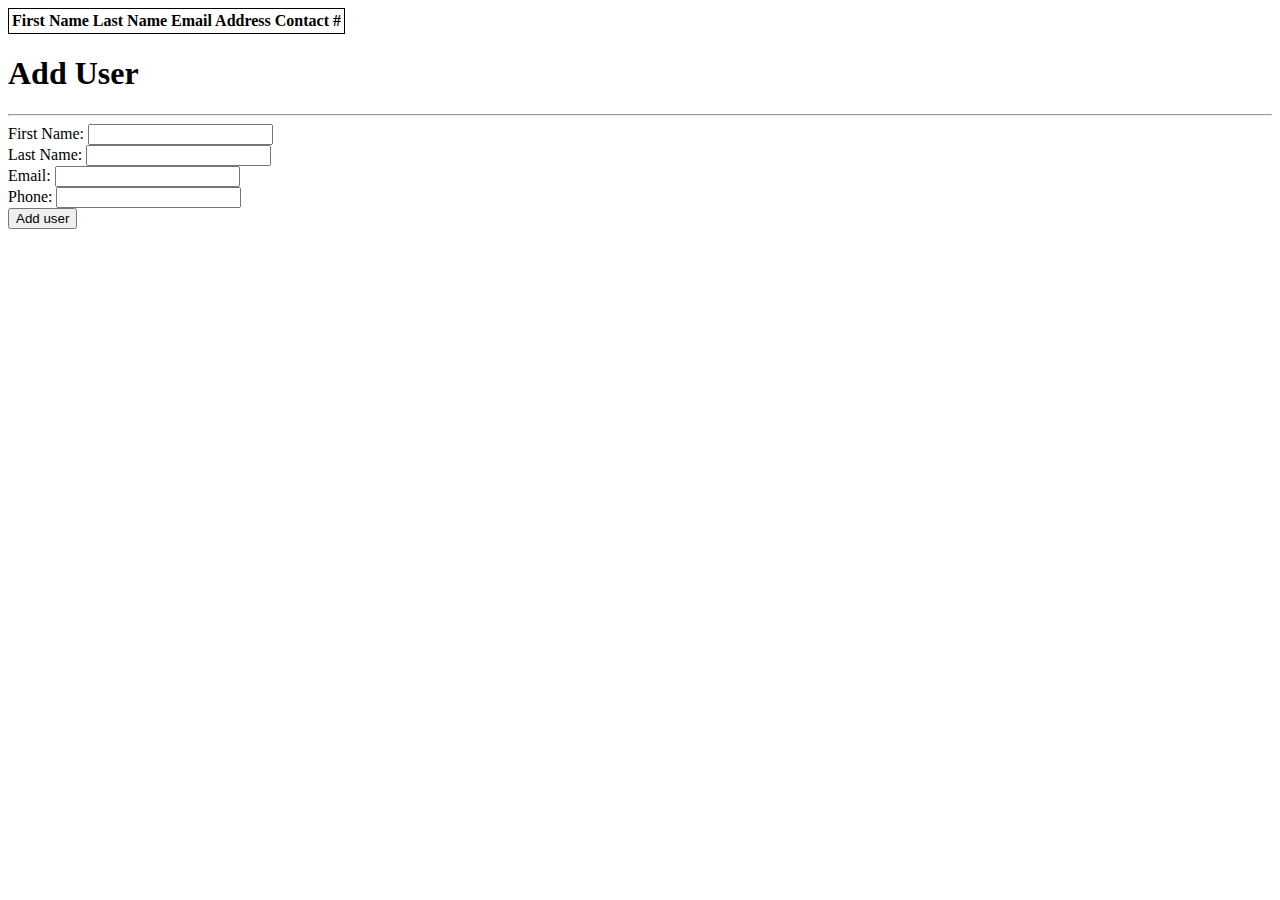
<file: index.html>
<!DOCTYPE html>
<html lang="en">

<head>
    <title></title>
    <meta charset="UTF-8">
    <meta name="viewport" content="width=device-width, initial-scale=1">
    <link href="style.css" rel="stylesheet">
    <script src="https://ajax.googleapis.com/ajax/libs/jquery/3.2.1/jquery.min.js"></script>
</head>

<body>
    <!-- creation of my table -->
    <table>
        <thead>
            <tr>
                <th>First Name</th>
                <th>Last Name</th>
                <th>Email Address</th>
                <th>Contact #</th>
            </tr>
        </thead>
    </table>
    <!-- end of table -->

    <h1> Add User</h1>
    <hr>
    <form>
        <label for="first_name">First Name: 
            <input type="text" name="first_name" id="fn">
        </label>
        <label for="last_name">Last Name: 
            <input type="text" name="last_name" id="ln">
        </label>
        <label for="email">Email:
            <input type="text" name='email' id="e">
        </label>
        <label for="contact">Phone:
                <input type="text" name='contact' id="c">
            </label>

        <input type='submit' value="Add user">
    </form>

    <script>
        $('form').submit(function() {

            $('thead').append('<tr><td>' + $(this).children().children('#fn').val() + '</td>' +
                '<td>' + $(this).children().children('#ln').val() + '</td><td>' +
                $(this).children().children('#e').val() + '</td><td>' + $(this).children().children('#c').val() +
                '</td></tr>');

            return false;
        });
    </script>
</body>

</html>
</file>
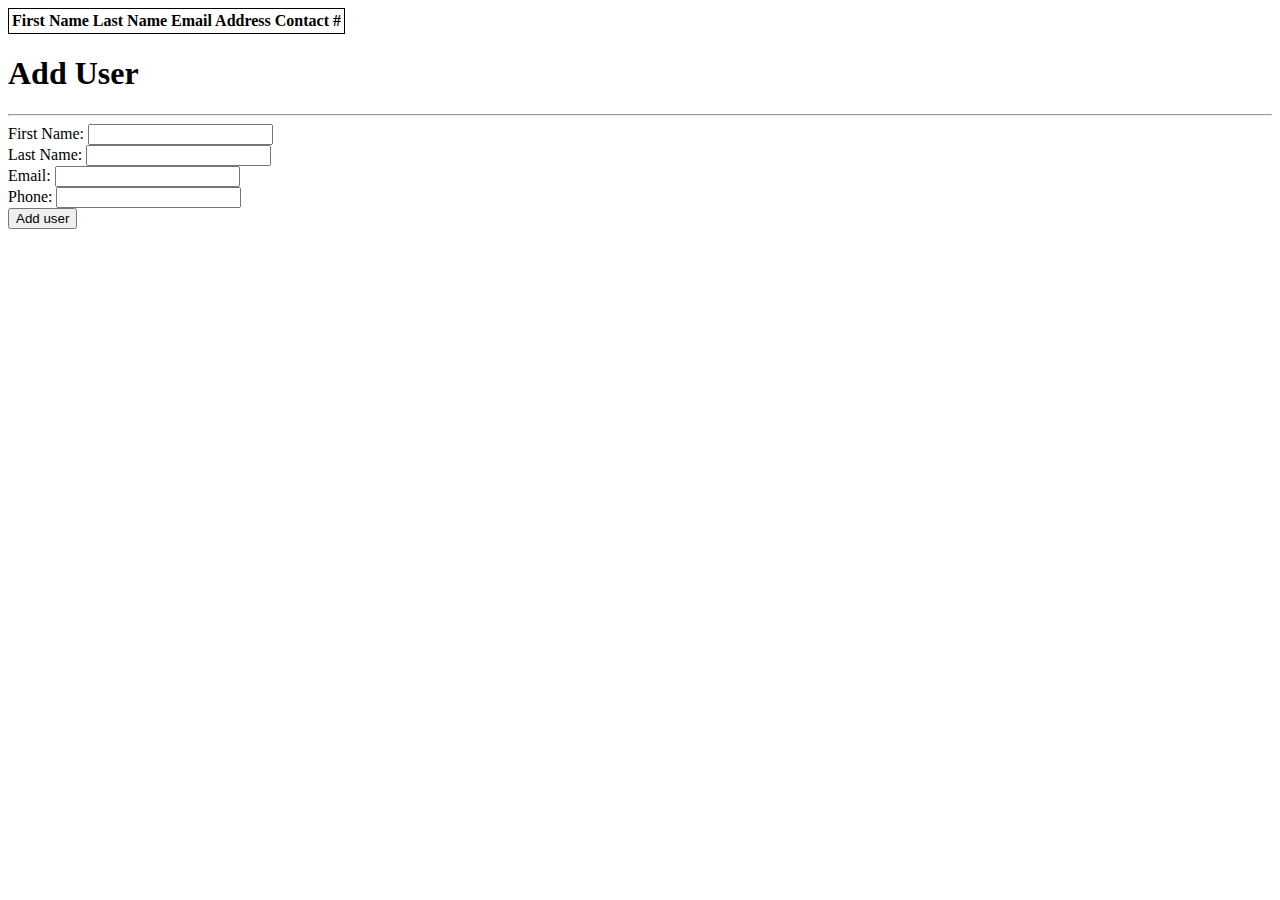
<file: test.html>
<!DOCTYPE html>
<html lang="en">

<head>
    <title></title>
    <meta charset="UTF-8">
    <meta name="viewport" content="width=device-width, initial-scale=1">
    <link href="style.css" rel="stylesheet">
    <script src="https://ajax.googleapis.com/ajax/libs/jquery/3.2.1/jquery.min.js"></script>
</head>

<body>
    <!-- creation of my table -->
    <table>
        <thead>
            <tr>
                <th>First Name</th>
                <th>Last Name</th>
                <th>Email Address</th>
                <th>Contact #</th>
            </tr>
        </thead>
    </table>
    <!-- end of table -->

    <h1> Add User</h1>
    <hr>
    <form>
        <label for="first_name">First Name: 
            <input type="text" name="first_name" id="fn">
        </label>
        <label for="last_name">Last Name: 
            <input type="text" name="last_name" id="ln">
        </label>
        <label for="email">Email:
            <input type="text" name='email' id="e">
        </label>
        <label for="contact">Phone:
            <input type="text" name='contact' id="c">
        </label>
        <input id="submit" type='submit' value="Add user">
    </form>

    <script>
        $('#submit').click(function() {
            console.log('sdffd', $(this).children().val());
            console.log($(this).children());
            console.log('this', $(this).children('input').val());
            $('thead').append('<tr><td>' + $(this).children('input[name="last_name"]').val() + '</td>' +
                '<td>' + $(this).children().children('#ln').val() + '</td><td>' +
                $(this).children().children('#e').val() + '</td><td>' + $(this).children().children('#c').val() +
                '</td></tr>');

            return false;
        });
    </script>
</body>

</html>
</file>
<file: style.css>
table {
    border: 1px solid black;
}

label {
    display: block;
}
</file>
